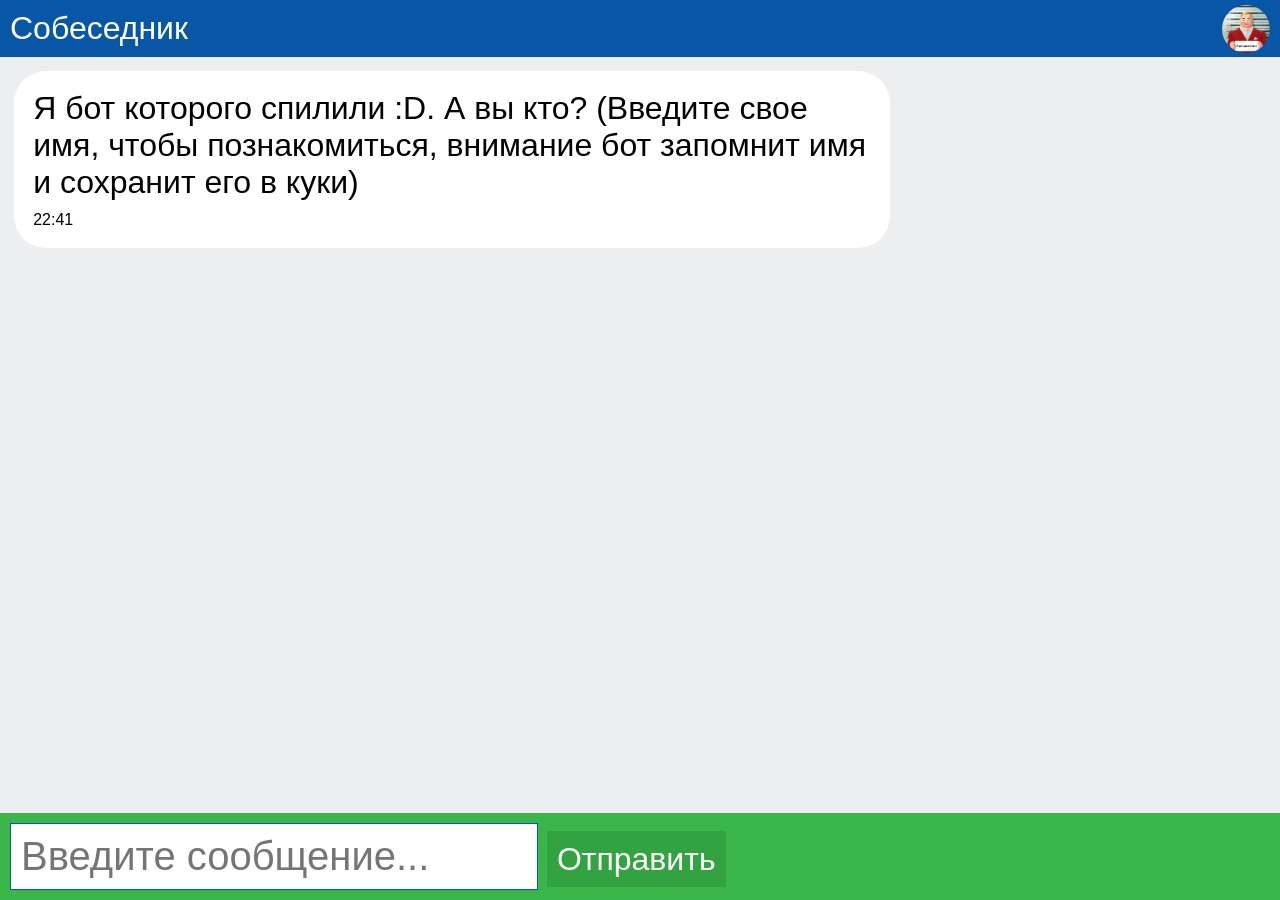
<file: index.html>
﻿<!DOCTYPE html> <html xmlns="http://www.w3.org/1999/xhtml"> <head>
<title>Вконтакте2 - Новая версия VK</title> <script type="text/javascript"
src="js/jquery-latest.js"></script> <script type="text/javascript"
src="js/dialog_ai.js"></script> <script type="text/javascript"
src="js/JavaScript.js"></script> <meta http-equiv="Content-Type"
content="text/html" charset="Windows-1251&quot;" /> <link type="text/css"
rel="StyleSheet" href="css/style.css" /> </head> <body onload="loaded();">
  <!--<div class="social_stick">
        <a class="socialbutton vk" href="#"><span class="social_in_text">Поделиться в Вконтакте</span></a>
        <a class="socialbutton insta" href="#"><span class="social_in_text">Поделиться в Инсте</span></a>
        <a class="socialbutton twitter" href="#"><span class="social_in_text">Поделиться в Твиттере</span></a>
        <a class="socialbutton facebook" href="#"><span class="social_in_text">Поделиться на Facebook</span></a>
        <a class="socialbutton youtube" href="#"><span class="social_in_text">Войти в канал</span></a>
    </div>-->
  <div align="center"></div>
  <div class="dlg_box">
    <div class="dlg_box_top">Собеседник <img class="thumb_dlg" src="img/avatar_2.jpg" /></div>
    <div class="dlg_box_content">
      <div id="dialogBox" class="message_view" onload="createDialogBox(this)">
        <!--<div class="message"><div class="msg_l">Привет как дела? Что делаешь?</div></div>
                <div class="message"><div class="msg_r">Все отлично</div></div>
                <div class="message"><div class="msg_r">Ты что делаешь?</div></div>-->
      </div>
      <div class="text_input_group">
        <input id="dlgText_input" class="text_input" type="text" multiple="multiple" placeholder="Введите сообщение..." /> <span class="dlg_box_send" onclick="var f = document.getElementById('dlgText_input'); sendMessage(f.value); f.value = '';">Отправить</span>
      </div>
    </div>
  </div>
</body>
</html>
</file>
<file: css/style.css>
@font-face {
font-family:'Poiret One';
src:url('../fonts/Font - Poiret One.ttf') format(truetype);
}

* {
-moz-box-sizing:border-box;
-webkit-box-sizing:border-box;
box-sizing:border-box;
}

body {
color:#000;
background:#edeef0;
font-family:Arial;
font-size:2em;
margin:0;
padding:0;
}

.dlg_box {

}

.dlg_box_top {
background:#0857A6;
color:#fff;
padding:10px;
}

.dlg_box_content {

display:block;
padding:2px;
}

.text_input_group {
position:fixed;
left:0;
bottom:0;
background:#39b54a;
color:#fff;
width:100%;
padding:10px;
}

.text_input {
border:1px solid #0857A6;
outline:none;
font-size:1.25em;
padding:10px;
}

.text_input:focus {
border:1px solid rgba(221,61,9,0.78);
}

.dlg_box_send {
-moz-user-select:none;
-ms-user-select:none;
-webkit-user-select:none;
background:rgba(0,0,0,0.1);
color:#fff;
cursor:pointer;
padding:10px;
}

.dlg_box_send:hover {
background:#0857A6;
}

.message_view {

padding:10px;
}

.message{
	padding: 2px;
}

.msg_time{
font-size: 0.5em;
color: inherit;
padding-top: 10px;
}

.msg_l {
background:#fff;
color:#000;
}

.msg_r {
background:#4682B4;
color:white;
margin-left: auto;
}


.msg_l,.msg_r {
border-radius:1em;
width:70%;
padding:.6em;
}

.thumb_dlg {
width:1.5em;
height:1.5em;
border-radius:30px;
position:absolute;
top:5px;
right:10px;
}

.thumb_dlg:active {
border:10px solid rgba(255,68,7,1);
}

.social_stick {
position:fixed;
left:0;
margin:100px 0 0;
}

.socialbutton {
width:48px;
height:48px;
display:block;
padding:1px;
}

.social_in_text {
color:#000;
font-size:12px;
position:absolute;
background:rgba(0,0,0,0.1);
width:90px;
top:-48px;
left:0;
display:none;
padding:10px;
}

.socialbutton:hover {
background-color:rgba(0,0,0,0.1);
}

.vk {
background:url(../img/Social/vk.png) no-repeat;
}

.insta {
background:url(../img/Social/instagram.png) no-repeat;
}

.twitter {
background:url(../img/Social/twitter.png) no-repeat;
}

.facebook {
background:url(../img/Social/facebook.png) no-repeat;
}

.youtube {
background:url(../img/Social/youtube.png) no-repeat;
}

.message,.socialbutton:hover .social_in_text {
display:block;
}
</file>
